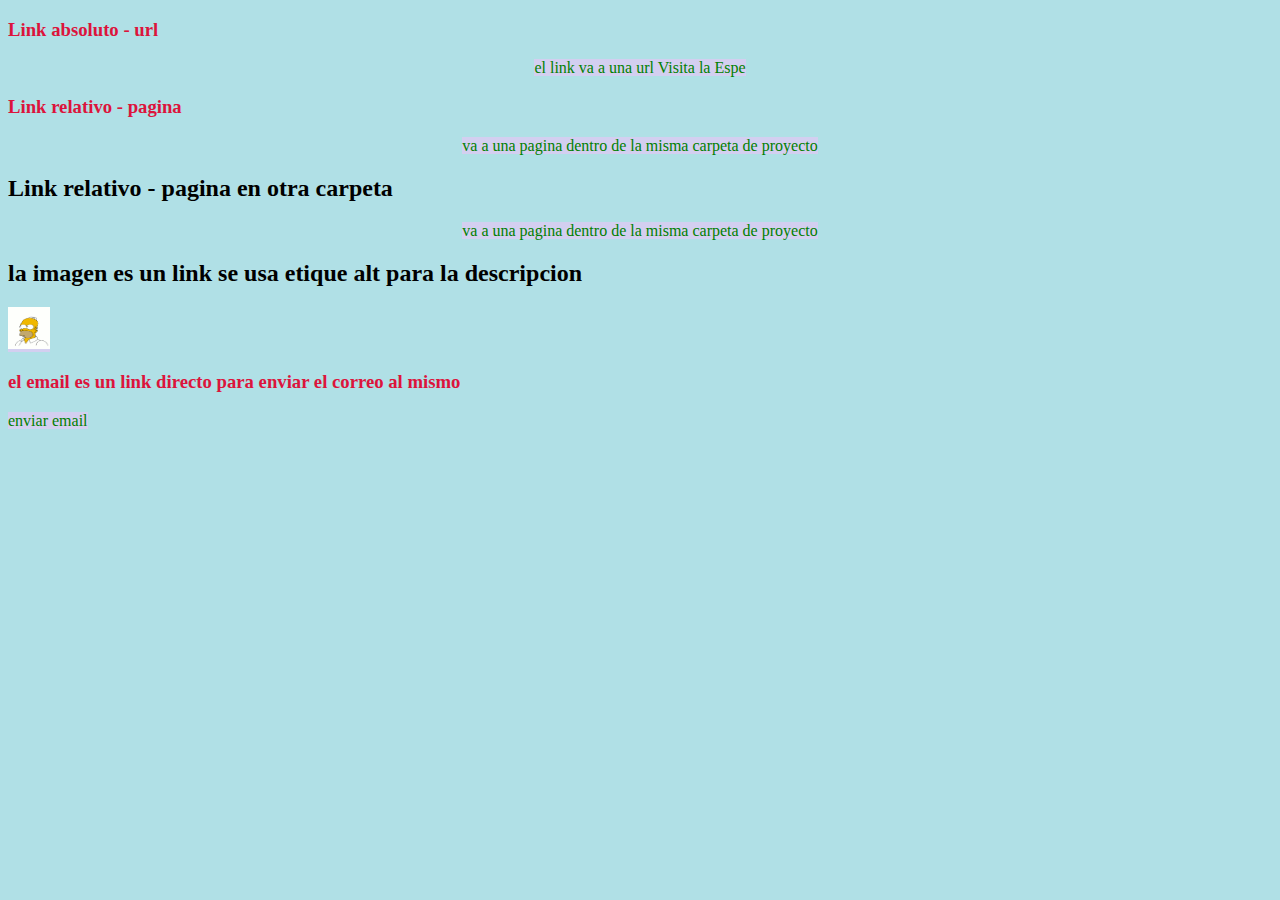
<file: form/links.html>
<!DOCTYPE html>
<html>

<head>
    <title>pagina Links</title>
    <meta charset="UTF-8">
    <link href="./css/estilo.css" rel="stylesheet">
    <meta name="viewport" content="width=device-width, user-scalable=no, initial-scale=1.0, 
    maximum-scale=1.0, minimum-scale=1.0">
    <style>
        h3 {
            color: crimson;
        }

        a:link {
            color: green;
            background-color: rgb(211, 207, 240);
            text-decoration: none;
        }

        a:visited {
            color: darkorange;
            background-color: transparent;
            text-decoration: none;
        }

        a:hover {
            color: red;
            background-color: transparent;
            text-decoration: underline;
        }

        a:active {
            color: yellow;
            background-color: transparent;
            text-decoration: underline;
        }
    </style>
</head>

<body>

    <h3>Link absoluto - url</h3>
    <p><a href="https://www.espe.edu.ec">el link va a una url Visita la Espe</a></p>

    <h3>Link relativo - pagina</h3>
    <p><a href="./index.html">va a una pagina dentro de la misma carpeta de proyecto</a></p>

    <h2>Link relativo - pagina en otra carpeta</h2>
    <p><a href="./mas/otra.html">va a una pagina dentro de la misma carpeta de proyecto</a></p>


    <h2>la imagen es un link se usa etique alt para la descripcion</h2>
    <a href="./index.html"><img src="./img/descarga.png" alt="Hola" style="width:42px;height:42px;"></a>


    <h3>el email es un link directo para enviar el correo al mismo</h3>
    <a href="mailto:lgbentezr@espe.edu.ec">enviar email</a>

</body>



</html>
</file>
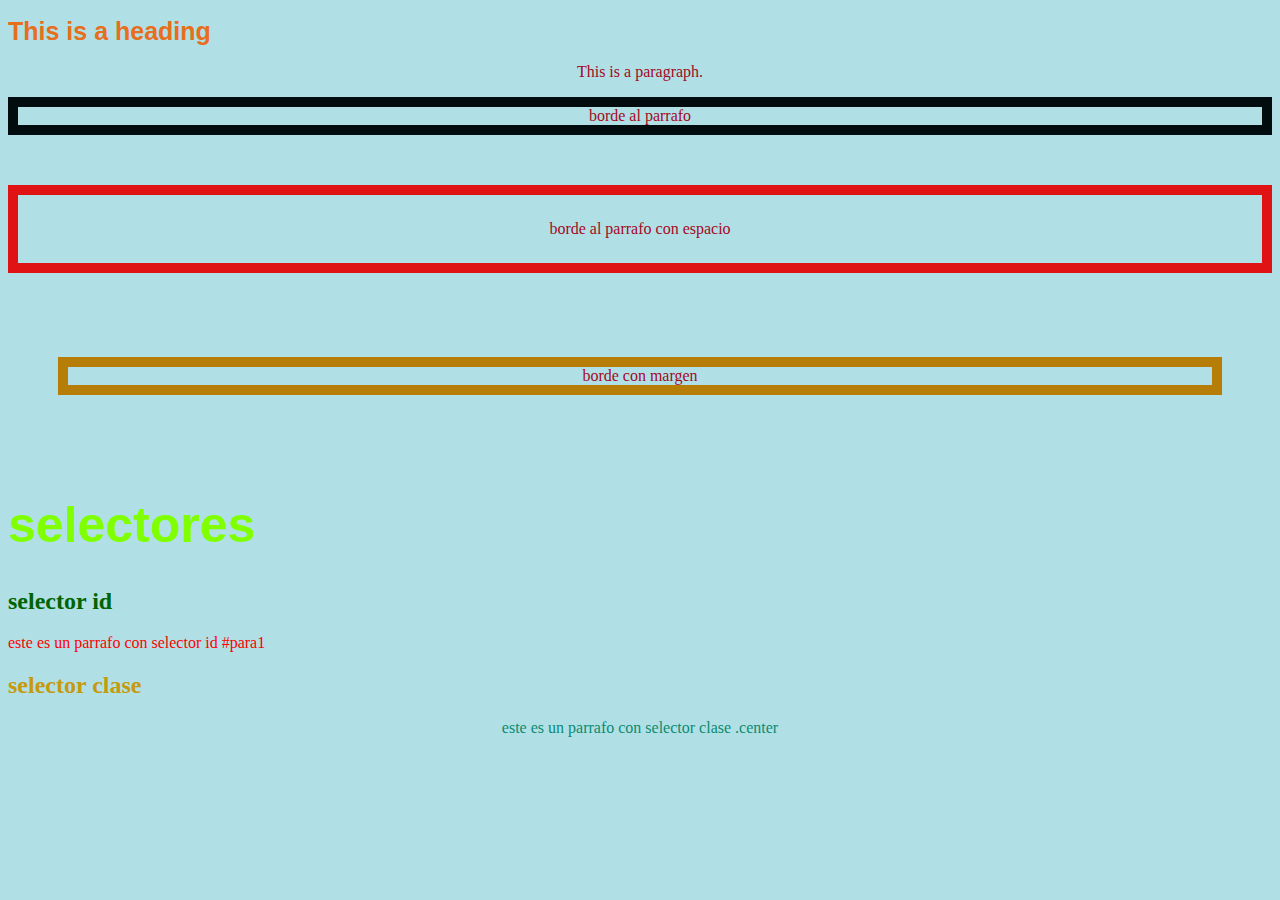
<file: form/usos_css.html>
<!DOCTYPE html>
<html>

<head>
    <title>Css</title>
    <meta charset="UTF-8">
    <link rel="stylesheet" href="./css/estilo.css">
</head>

<body>

    <h1>This is a heading</h1>
    <p>This is a paragraph.</p>

    <p style="border: 10px solid rgb(1, 12, 14);"> borde al parrafo</p><br>
    <p style="border: 10px solid rgb(223, 19, 19); padding: 25px;"> borde al parrafo con espacio</p><br>
    <p style="border: 10px solid rgb(182, 126, 7); margin: 50px;"> borde con margen</p><br>

    <!--Selectores-->
    <h1 style="font-size: 50px; color: chartreuse;"> selectores </h1>
    
    <!--Selector id-->
    <h2 style="color: darkgreen;">selector id </h2>
    <p id="para1">este es un parrafo con selector id #para1</p>

    <!--Selectore Clase-->
    <h2 style="color: rgb(197, 154, 14);">selector clase </h2>
    <p class="center">este es un parrafo con selector clase .center</p>
    
</body>

</html>
</file>
<file: form/css/estilo.css>
body {
    background-color: powderblue;
}
h1 {
    color: rgb(231, 110, 28);
    font-family: Arial, Helvetica, sans-serif;
    font-size: 25px;
}

    /* parrafo usando elementos se aplica para todos los parrafos  */
p {
    color: rgb(165, 8, 34);
    text-align: center;
}

/*selector id*/
#para1 {
    text-align: left;
    color: red;
}

/*selector clase*/

.center {
    text-align: center;
    color: rgb(12, 139, 112);
  }
</file>
